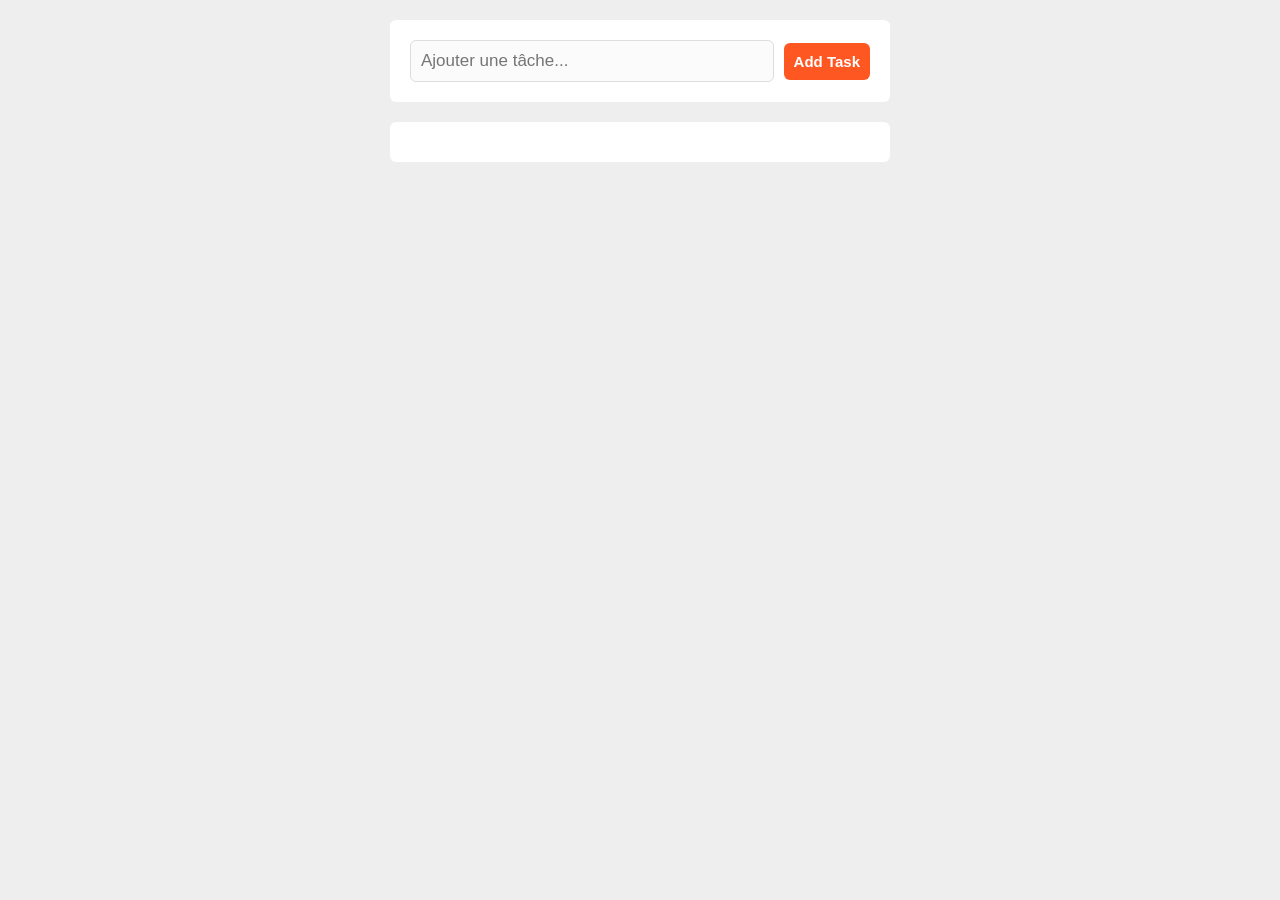
<file: front-end/index.html>
<!DOCTYPE html>
<html lang="fr">
<head>
    <meta charset="UTF-8">
    <meta name="viewport" content="width=device-width, initial-scale=1.0">
    <title>To Do List — Groupe 12</title>
    <style>
        body { font-family: Arial, Helvetica, sans-serif; background-color: #eee; }
        .container { width: 500px; margin: 20px auto; }
        .form { background-color: #fff; padding: 20px; border-radius: 6px; display: flex; align-items: center; }
        .form .input { padding: 10px; border: 1px solid #ddd; border-radius: 6px; flex: 1; background-color: rgba(238, 238, 238, 0.22); font-size: 17px; }
        .form .input:focus { outline: none; border-color: #ff5722; }
        .form .add { border: none; background-color: #ff5722; color: white; padding: 10px; border-radius: 6px; margin-left: 10px; cursor: pointer; font-weight: bold; font-size: 15px; }
        .tasks { background-color: #fff; margin-top: 20px; padding: 20px; border-radius: 6px; }
        .tasks .task { background-color: #eee; padding: 10px; border-radius: 6px; display: flex; justify-content: space-between; align-items: center; transition: 0.3s; cursor: pointer; }
        .tasks .task:not(:last-child) { margin-bottom: 15px; }
        .tasks .task:hover { background-color: #f7f7f7; }
        .tasks .task.done { opacity: 0.5; position: relative; }
        .tasks .task.done::after { content: ''; position: absolute; left: 0; top: 50%; width: 100%; height: 1px; background-color: #000; }
        .tasks .task .del { background-color: #ff5722; color: white; padding: 4px 10px; border-radius: 4px; font-size: 12px; font-weight: bold; cursor: pointer; border: none; }
    </style>
</head>
<body>
    <div class="container">
        <div class="form">
            <input type="text" class="input" placeholder="Ajouter une tâche...">
            <input type="submit" class="add" value="Add Task">
        </div>
        <div class="tasks"></div>
    </div>

    <script>
        // ============================================================
        // 1. METTEZ ICI VOTRE URL OPENSHIFT (SANS BARRE / À LA FIN)
        // ============================================================
        const URL_API = "http://VOTRE_ROUTE_GENEREE_PAR_OPENSHIFT/taches";

        let input = document.querySelector(".input");
        let submit = document.querySelector(".add");
        let tasksDiv = document.querySelector(".tasks");

        // Tableau local qui va recevoir les tâches du serveur OpenShift
        let arrayOfTasks = [];

        // Au clic sur le bouton Add Task
        submit.onclick = function () {
            if (input.value !== "") {
                addTaskToOpenShift(input.value); // On envoie la tâche au serveur
                input.value = ""; // On vide le champ
            }
        };

        // ÉCOUTER LE CLIC SUR LE BOUTON DELETE
        tasksDiv.addEventListener("click", (e) => {
            if (e.target.classList.contains("del")) {
                // On récupère l'index de la tâche stocké dans l'attribut data-id
                let taskIndex = e.target.getAttribute("data-id");
                deleteTaskFromOpenShift(taskIndex);
            }
        });

        // ACTION 1 : ENVOYER LA TÂCHE AU SERVEUR OPENSHIFT
        async function addTaskToOpenShift(taskText) {
            const taskData = {
                nom: "Étudiant", // Par défaut, ou vous pouvez le changer
                texte: taskText
            };

            try {
                await fetch(URL_API, {
                    method: "POST",
                    headers: { "Content-Type": "application/json" },
                    body: JSON.stringify(taskData)
                });
                getTasksFromOpenShift(); // On recharge immédiatement la liste
            } catch (e) {
                console.error("Erreur lors de l'envoi :", e);
            }
        }

        // ACTION 2 : RÉCUPÉRER LES TÂCHES DE TOUT LE MONDE DEPUIS OPENSHIFT
        async function getTasksFromOpenShift() {
            try {
                const response = await fetch(URL_API);
                if (response.ok) {
                    arrayOfTasks = await response.json(); // Remplit votre tableau d'origine
                    addElementsToPageFrom(arrayOfTasks); // Appelle votre fonction d'affichage
                }
            } catch (e) {
                console.error("Erreur de lecture :", e);
            }
        }

        // ACTION 3 : SUPPRIMER UNE TÂCHE SUR OPENSHIFT
        async function deleteTaskFromOpenShift(index) {
            try {
                await fetch(`${URL_API}/${index}`, { method: "DELETE" });
                getTasksFromOpenShift(); // On rafraîchit pour tout le monde
            } catch (e) {
                console.error("Erreur lors de la suppression :", e);
            }
        }

        // VOTRE FONCTION D'ORIGINE POUR CONFIGURER L'AFFICHAGE HTML
        function addElementsToPageFrom(arrayOfTasks) {
            tasksDiv.innerHTML = ""; // On vide la zone

            arrayOfTasks.forEach((task, index) => {
                let div = document.createElement("div");
                div.className = "task";
                
                // On affiche le texte de la tâche
                div.appendChild(document.createTextNode(task.texte));
                
                let span = document.createElement("span");
                span.className = "del";
                span.setAttribute("data-id", index); // On stocke l'index pour pouvoir supprimer
                span.appendChild(document.createTextNode("Delete"));
                
                div.appendChild(span);
                tasksDiv.appendChild(div);
            });
        }

        // LE SECRET : Rafraîchir la liste automatiquement toutes les 4 secondes
        // pour voir s'afficher les tâches que vos camarades ajoutent en même temps
        setInterval(getTasksFromOpenShift, 4000);

        // Premier chargement des tâches au démarrage
        getTasksFromOpenShift();
    </script>
</body>
</html>
</file>
